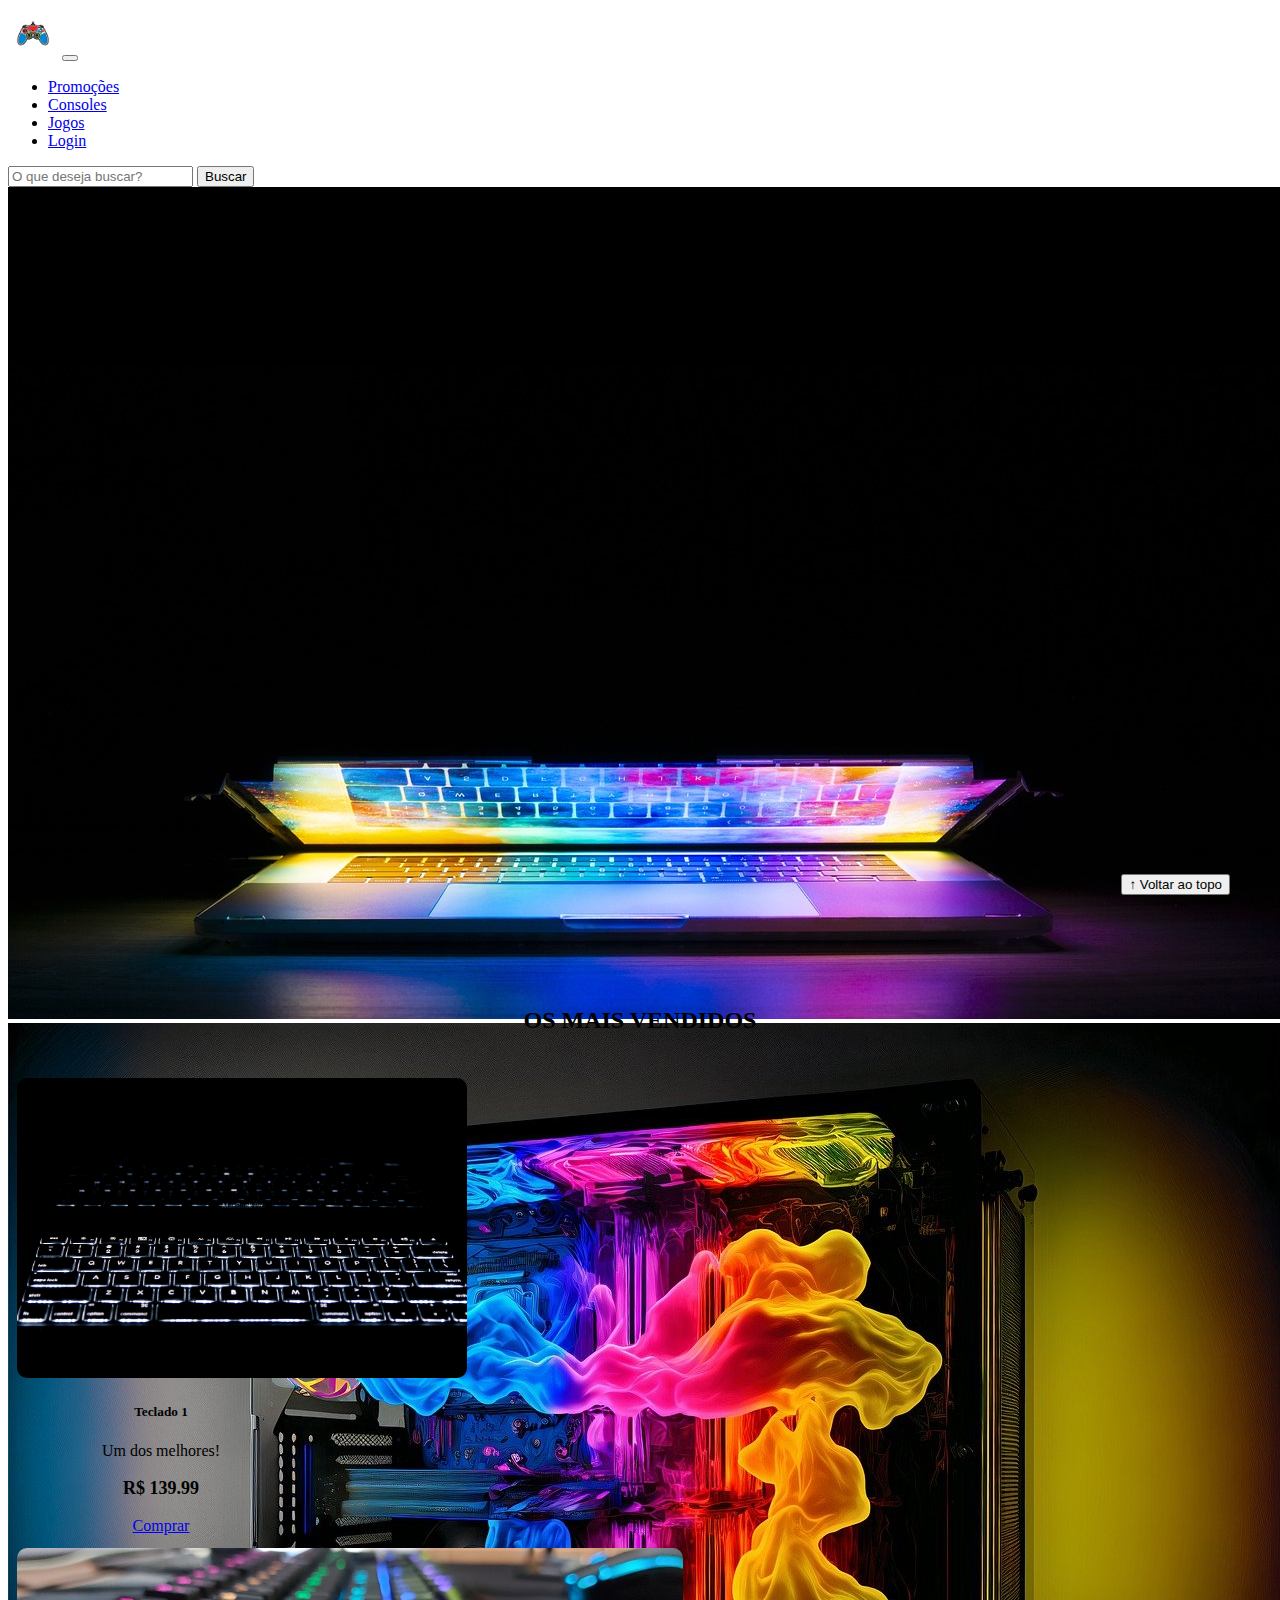
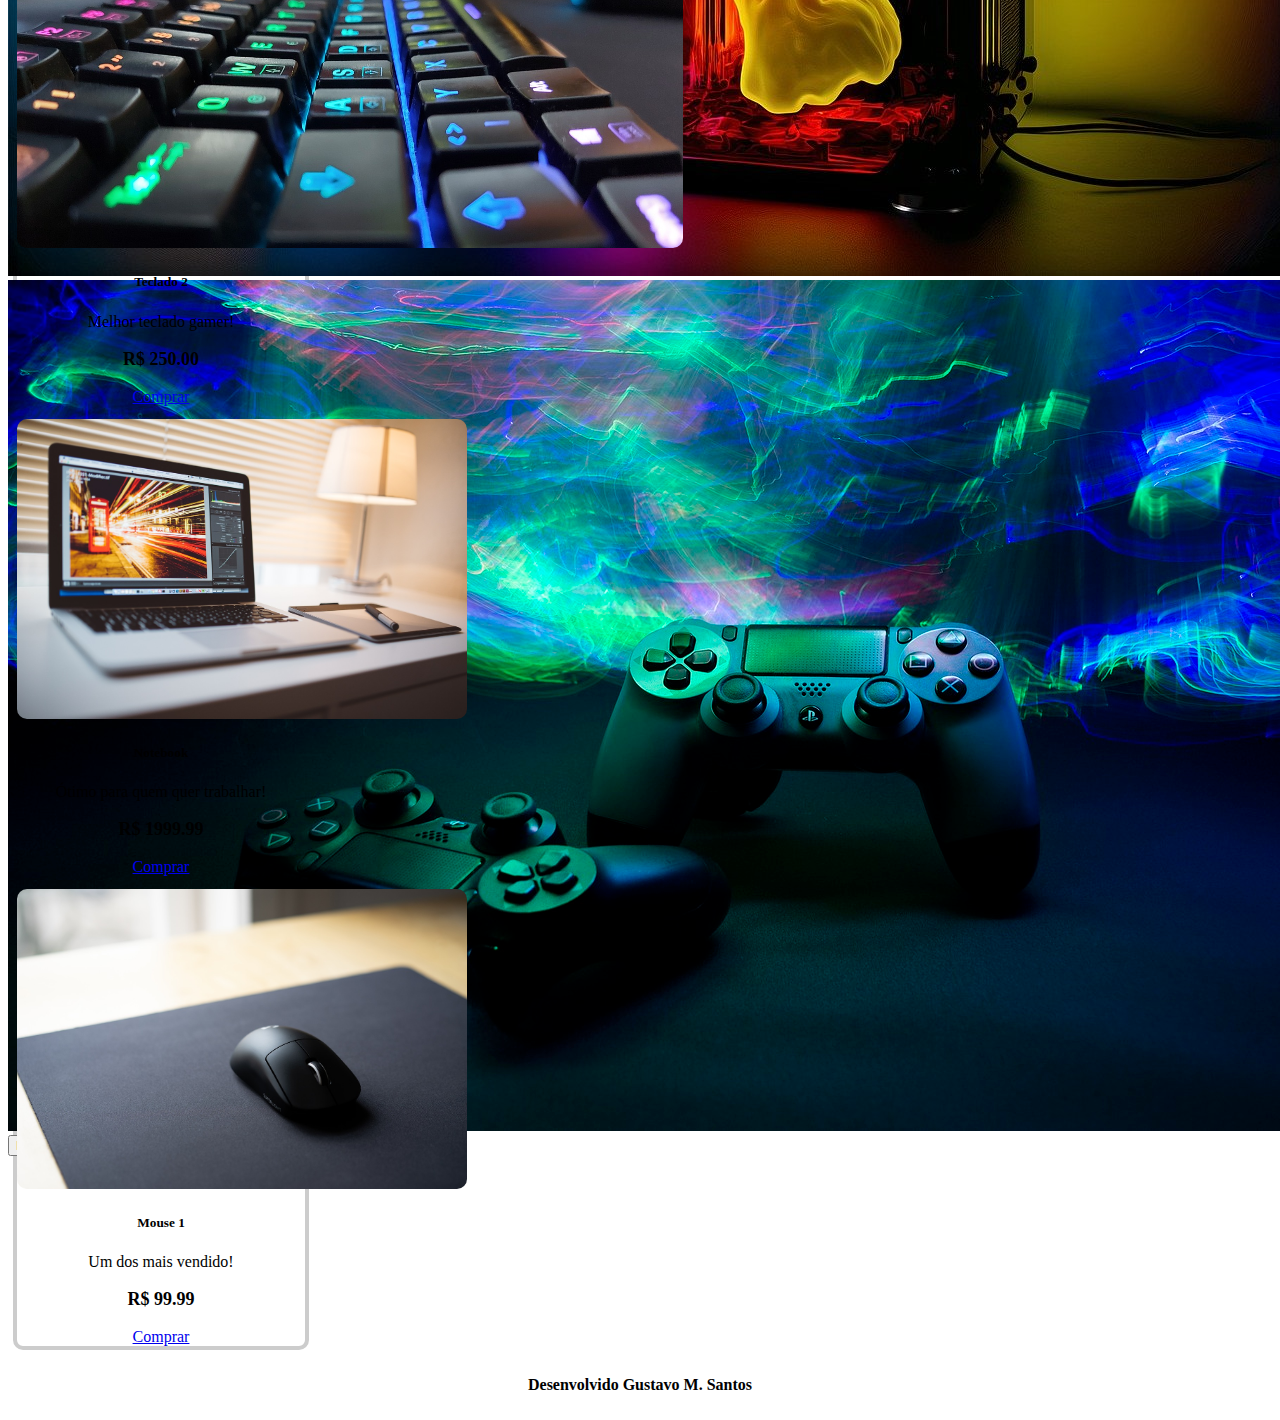
<file: atividadeCFE - inicial para atividade/index.html>
<!DOCTYPE html>
<html lang="pt-br">

<head>
  <meta charset="UTF-8">
  <meta http-equiv="X-UA-Compatible" content="IE=edge">
  <meta name="viewport" content="width=device-width, initial-scale=1.0">
  <title>EpicGamerStore</title>

  <link href="https://cdn.jsdelivr.net/npm/bootstrap@5.2.2/dist/css/bootstrap.min.css" rel="stylesheet"
    integrity="sha384-Zenh87qX5JnK2Jl0vWa8Ck2rdkQ2Bzep5IDxbcnCeuOxjzrPF/et3URy9Bv1WTRi" crossorigin="anonymous">

  <link rel="stylesheet" href="css/estilo.css">



</head>

<body>
  <header>
    <nav class="navbar navbar-expand-lg bg-body-tertiary">
      <div class="container-fluid">
        <a class="navbar-brand" href="index.html"><img src="img/logo2.png" alt=""></a>
        <button class="navbar-toggler" type="button" data-bs-toggle="collapse" data-bs-target="#navbarSupportedContent"
          aria-controls="navbarSupportedContent" aria-expanded="false" aria-label="Toggle navigation">
          <span class="navbar-toggler-icon"></span>
        </button>
        <div class="collapse navbar-collapse" id="navbarSupportedContent">
          <ul class="navbar-nav me-auto mb-2 mb-lg-0">
            <li class="nav-item">
              <a class="nav-link active" aria-current="page" href="#">Promoções</a>
            </li>
            <li class="nav-item">
              <a class="nav-link" href="#">Consoles</a>
            </li>
            <li class="nav-item">
              <a class="nav-link" href="#">Jogos</a>
            </li>
            <li class="nav-item">
              <a class="nav-link" href="login.html">Login</a>
            </li>
          </ul>
          <form class="d-flex" role="search">
            <input class="form-control me-2" type="search" placeholder="O que deseja buscar?" aria-label="Search">
            <button class="btn btn-outline-success" type="submit">Buscar</button>
          </form>
        </div>
      </div>
    </nav>
  </header>

  <main>



    <section id="section-banners" class="container-fluid">
      <div id="carouselExample" class="carousel slide">
        <div class="carousel-inner">
          <div class="carousel-item active">
            <img src="img/banner4.jpg" class="d-block w-100" alt="Venha comprar na nossa loja!">
          </div>
          <div class="carousel-item">
            <img src="img/banner5.jpg" class="d-block w-100" alt="Compre nossos produtos!">
          </div>
          <div class="carousel-item">
            <img src="img/banner6.jpg" class="d-block w-100" alt="Os melhores produtos para você!">
          </div>
        </div>
        <button class="carousel-control-prev" type="button" data-bs-target="#carouselExample" data-bs-slide="prev">
          <span class="carousel-control-prev-icon" aria-hidden="true"></span>
          <span class="visually-hidden">Previous</span>
        </button>
        <button class="carousel-control-next" type="button" data-bs-target="#carouselExample" data-bs-slide="next">
          <span class="carousel-control-next-icon" aria-hidden="true"></span>
          <span class="visually-hidden">Next</span>
        </button>
      </div>



    </section>
    <section id="section-vendidos" class="container-fluid">

      <h2>OS MAIS VENDIDOS</h2>

      <div class="card-group">
        <div class="card" style="width: 18rem;">
          <img src="img/produto1.jpg" class="card-img-top" alt="teclado_1">
          <div class="card-body">
            <h5 class="card-title">Teclado 1</h5>
            <p class="card-text">Um dos melhores!</p>
            <p class="preco">R$ 139.99</p>
            <a href="#" class="btn btn-primary">Comprar</a>
          </div>
        </div>

        <div class="card" style="width: 18rem;">
          <img src="img/produto2.jpg" class="card-img-top" alt="teclado_2">
          <div class="card-body">
            <h5 class="card-title">Teclado 2</h5>
            <p class="card-text">Melhor teclado gamer!</p>
            <p class="preco">R$ 250.00</p>
            <a href="#" class="btn btn-primary">Comprar</a>
          </div>
        </div>

        <div class="card" style="width: 18rem;">
          <img src="img/produto3.jpg" class="card-img-top" alt="notebook">
          <div class="card-body">
            <h5 class="card-title">Notebook</h5>
            <p class="card-text">Ótimo para quem quer trabalhar!</p>
            <p class="preco">R$ 1999.99</p>
            <a href="#" class="btn btn-primary">Comprar</a>
          </div>
        </div>

        <div class="card" style="width: 18rem;">
          <img src="img/produto6.jpg" class="card-img-top" alt="Mouse">
          <div class="card-body">
            <h5 class="card-title">Mouse 1</h5>
            <p class="card-text">Um dos mais vendido!</p>
            <p class="preco">R$ 99.99</p>
            <a href="#" class="btn btn-primary">Comprar</a>
          </div>
        </div>

      </div>
      </div>
    </section>


  </main>

  <footer>
    <p>Desenvolvido Gustavo M. Santos</p>
  </footer>

  <button id="voltar-topo" type="button" class="btn btn-outline-primary" onclick="topo()">&uarr; Voltar ao topo</button>

  <script src="js/script.js"></script>
  <script src="https://cdn.jsdelivr.net/npm/bootstrap@5.2.2/dist/js/bootstrap.bundle.min.js"
    integrity="sha384-OERcA2EqjJCMA+/3y+gxIOqMEjwtxJY7qPCqsdltbNJuaOe923+mo//f6V8Qbsw3"
    crossorigin="anonymous"></script>

</body>

</html>
</file>
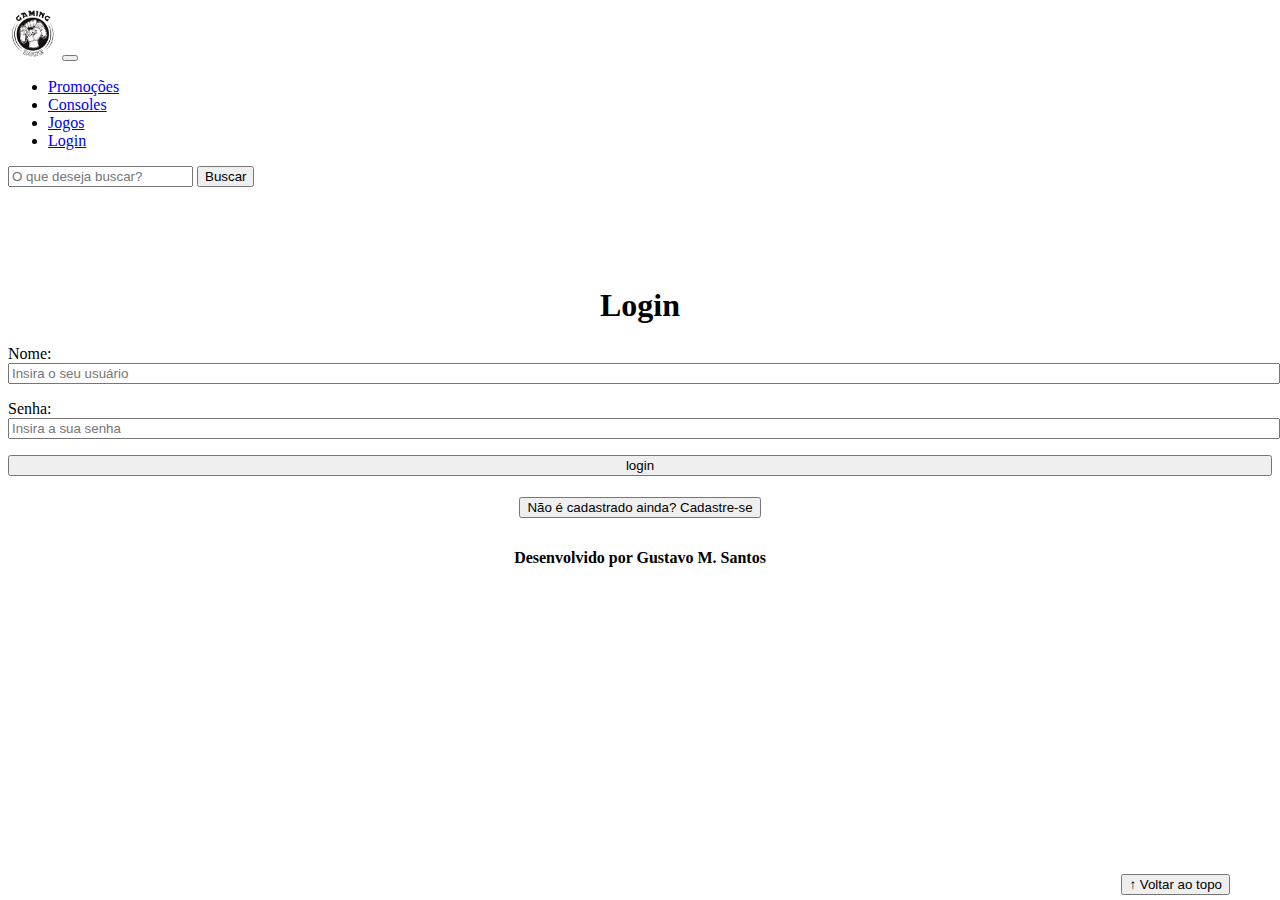
<file: atividadeCFE - inicial para atividade/login.html>
<!DOCTYPE html>
<html lang="pt-br">

<head>
    <meta charset="UTF-8">
    <meta http-equiv="X-UA-Compatible" content="IE=edge">
    <meta name="viewport" content="width=device-width, initial-scale=1.0">
    <title>EpicGamerStore</title>
    <link href="https://cdn.jsdelivr.net/npm/bootstrap@5.2.2/dist/css/bootstrap.min.css" rel="stylesheet"
        integrity="sha384-Zenh87qX5JnK2Jl0vWa8Ck2rdkQ2Bzep5IDxbcnCeuOxjzrPF/et3URy9Bv1WTRi" crossorigin="anonymous">
    <link rel="stylesheet" href="css/estilo.css">
</head>

<body>
    <header>
        <nav class="navbar navbar-expand-lg bg-body-tertiary">
            <div class="container-fluid">
              <a class="navbar-brand" href="index.html"><img src="img/logo.png" alt=""></a>
              <button class="navbar-toggler" type="button" data-bs-toggle="collapse" data-bs-target="#navbarSupportedContent"
                aria-controls="navbarSupportedContent" aria-expanded="false" aria-label="Toggle navigation">
                <span class="navbar-toggler-icon"></span>
              </button>
              <div class="collapse navbar-collapse" id="navbarSupportedContent">
                <ul class="navbar-nav me-auto mb-2 mb-lg-0">
                  <li class="nav-item">
                    <a class="nav-link active" aria-current="page" href="#">Promoções</a>
                  </li>
                  <li class="nav-item">
                    <a class="nav-link" href="#">Consoles</a>
                  </li>
                  <li class="nav-item">
                    <a class="nav-link" href="#">Jogos</a>
                  </li>
                  <li class="nav-item">
                    <a class="nav-link" href="login.html">Login</a>
                  </li>
                </ul>
                <form class="d-flex" role="search">
                  <input class="form-control me-2" type="search" placeholder="O que deseja buscar?" aria-label="Search">
                  <button class="btn btn-outline-success" type="submit">Buscar</button>
                </form>
              </div>
            </div>
          </nav>
    </header>

    <main>
        <section id="section-login">
            <h1>Login</h1>
            <div class="d-flex justify-content-center">
                <form method="post" action="" id="login">
                    <p>
                        <label for="usuario">Nome: </label>
                        <input id="usuario" name="usuario" required="required" type="text"
                            placeholder="Insira o seu usuário" class="form-control" />
                    </p>
                    <p>
                        <label for="senha">Senha: </label>
                        <input id="senha" name="senha" required="required" type="password"
                            placeholder="Insira a sua senha" class="form-control" />
                    </p>
                    <p>
                        <input type="button" value="login" class="btn btn-primary" id="bt-login" onclick="login()" />
                    </p>
                </form>
            </div>
        </section>

        <section id="section-cadastro">
            <div id="botao-cadastrar">
                <button type="button" class="btn btn-info">Não é cadastrado ainda? Cadastre-se</button>
            </div>
            <div id="form-cadastrar">

                <h1>Criar minha conta</h1>
                <p>Informe os seus dados abaixo para criar sua conta.</p>

                <div class="d-flex justify-content-center">
                    <form method="post" action="" id="login">
                        <p>
                            <label for="usuario">Usuário: </label>
                            <input id="usuario" name="usuario" required="required" type="text"
                                placeholder="ex. nome de usuário" class="form-control" />
                        </p>
                        <p>
                            <label for="email">E-mail: </label>
                            <input id="email" name="email" required="required" type="email"
                                placeholder="seu@email.com.br" class="form-control" />
                        </p>
                        <p>
                            <label for="senha">Senha: </label>
                            <input id="senha" name="senha" required="required" type="password"
                                placeholder="mínimo de 6 caracteres" class="form-control" />
                        </p>
                        <p>
                            <input type="button" value="Cadastrar" class="btn btn-primary" id="bt-cadastrar"
                                onclick="cadastro()" />
                        </p>
                    </form>
                </div>

            </div>
        </section>

    </main>



    <footer>
        <p>Desenvolvido por Gustavo M. Santos</p>
    </footer>

    <button id="voltar-topo" type="button" class="btn btn-outline-primary">&uarr; Voltar ao topo</button>

    <script src="https://cdn.jsdelivr.net/npm/bootstrap@5.2.2/dist/js/bootstrap.bundle.min.js"
        integrity="sha384-OERcA2EqjJCMA+/3y+gxIOqMEjwtxJY7qPCqsdltbNJuaOe923+mo//f6V8Qbsw3"
        crossorigin="anonymous"></script>
    <script src="js/script.js"></script>

    <script src="https://code.jquery.com/jquery-3.6.1.js"
        integrity="sha256-3zlB5s2uwoUzrXK3BT7AX3FyvojsraNFxCc2vC/7pNI=" crossorigin="anonymous"></script>
    <script type="text/javascript" src="js/jquery-script.js"></script>

</body>

</html>
</file>
<file: atividadeCFE - inicial para atividade/css/estilo.css>
/*cabeçalho*/
.navbar-brand img{
    width: 50px;
    height: 50px;
}

/*Conteudo principal*/


/*banner*/
#section-banners{
    height: 500px;
}

/*Produtos vendidos*/

#section-vendidos{
    margin-top: 25px;
    text-align: center;
}

#section-vendidos h2{
    margin-top: 300px;
    font-weight: bold;
    padding: 20px;
}

#section-vendidos img{
    height: 300px;
    border-radius: 10px;
}

#section-vendidos .card{
    margin: 5px;
    border: 4px solid #ccc;
    border-radius: 10px;
}

#section-vendidos .preco{
    color: black;
    font-size: 18px;
    font-weight: bold;
}

/*Rodapé*/
footer{
    text-align: center;
}

footer p{
    font-weight: bold;
    padding: 10px;
}

/*Botão Voltar topo*/

#voltar-topo{
    position: fixed;
    bottom: 5px;
    right: 50px;
}

/* página de login  */

#section-login{
    margin-top: 100px;
}

#section-login h1{
    text-align: center;
}

#section-login input{
    width: 100%;
}

/* Formulário de cadastro*/

#section-cadastro{
    padding: 5px;
    text-align: center;
    background-color: #fff;
}

#form-cadastrar{
    padding: 50px;
    display: none;
}
</file>
